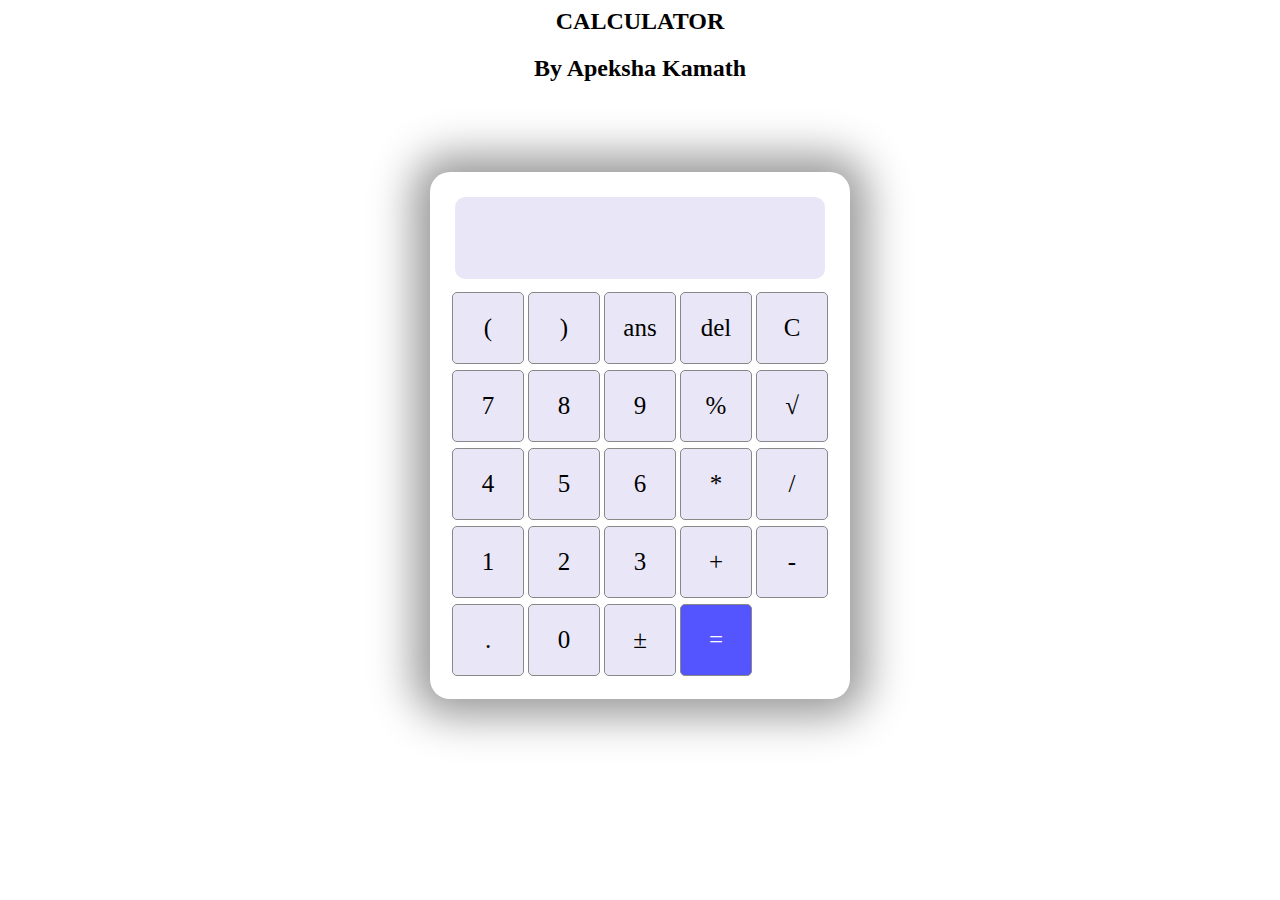
<file: Calculator/index.html>
<html lang="en">
<head>
    <meta charset="UTF-8">
    <meta name="viewport" content="width=device-width, initial-scale=1.0">
    <title>Calculator</title>
    <link rel="stylesheet" href="style.css">
</head>
<body>
    <section>
        <h2>CALCULATOR</h2>
        <h2>By Apeksha Kamath</h2>
        <div class="container">
            <div id="display"></div>
            <div class="buttons">
                <div class="button">(</div>
                <div class="button">)</div>
                <div class="button">ans</div>
                <div class="button">del</div>
                <div class="button">C</div>
                <div class="button">7</div>
                <div class="button">8</div>
                <div class="button">9</div>
                <div class="button">%</div>
                <div class="button">√</div>
                <div class="button">4</div>
                <div class="button">5</div>
                <div class="button">6</div>
                <div class="button">*</div>
                <div class="button">/</div>
                <div class="button">1</div>
                <div class="button">2</div>
                <div class="button">3</div>
                <div class="button">+</div>
                <div class="button">-</div>
                <div class="button">.</div>
                <div class="button">0</div>
                <div class="button">±</div>
                <div id="equal" class="button">=</div>
            </div>
        </div>
    </section>
    <script src="index.js"></script>
</body>
</html>
</file>
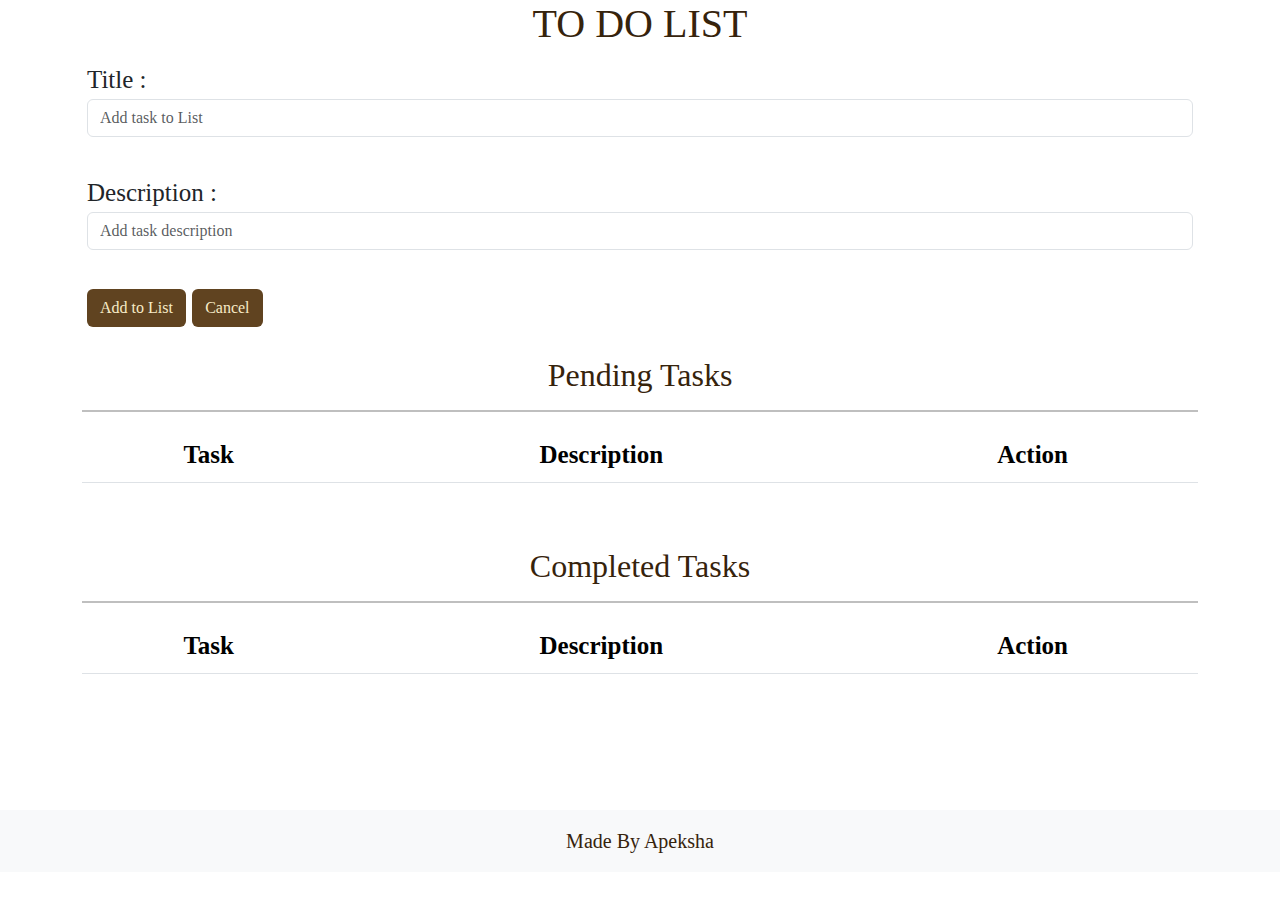
<file: ToDo-webapp/index.html>
<!DOCTYPE html>
<html>
    <head>
        <title>To Do Web-App</title>
        <link href="https://cdn.jsdelivr.net/npm/bootstrap@5.0.2/dist/css/bootstrap.min.css" rel="stylesheet" crossorigin="anonymous">
		    <script src="https://cdn.jsdelivr.net/npm/bootstrap@5.0.2/dist/js/bootstrap.bundle.min.js"crossorigin="anonymous"></script>
        <link rel="stylesheet" href="style.css">
        <script type="text/javascript" src="script.js"></script>
    </head>
<body>
    <div class="container">
        <h1 class="text-center">TO DO LIST</h1>
        <form onsubmit="return false;">
          <div class="form-group">
            <label >Title :</label>
            <input type="text" class="form-control" id="task"  aria-describedby="emailHelp" placeholder="Add task to List"><br>
            <label >Description :</label>
            <input type="text" class="form-control" id="description"  aria-describedby="emailHelp" placeholder="Add task description"><br>
            <button  id="add" class="btn" onclick="return postData()">Add to List</button> 
            <a href="index.html" id="cancel" class="btn">Cancel</a>       
          </div>
        </form>
        

        <div class="items">
            <h2 class="text-center">Pending Tasks</h2>
            <hr>
            <table class="table table-striped table-hover text-center">
                <thead>
                  <tr>
                    <th scope="col">Task</th>
                    <th scope="col">Description</th>
                    <th scope="col">Action</th> 
                  </tr>
                </thead>
                <tbody id="tableBody">

                </tbody>
            </table>
            <br><br>
            <h2 class="text-center">Completed Tasks</h2>
            <hr>
            <table class="table table-striped table-hover text-center">
                <thead>
                  <tr>
                    <th scope="col">Task</th>
                    <th scope="col">Description</th>
                    <th scope="col">Action</th> 
                  </tr>
                </thead>
                <tbody id="tableBody2">
                  
                </tbody>
            </table>
        </div>     
    </div><br><br><br><br><br>
    
    <footer class="footer mt-auto py-3 bg-light">
        <div class="container text-center">
          <span class="text" style="font-size: 20px;">Made By Apeksha </span>
        </div>
    </footer>
</body>
<script>
  getData();
</script>
</html>
</file>
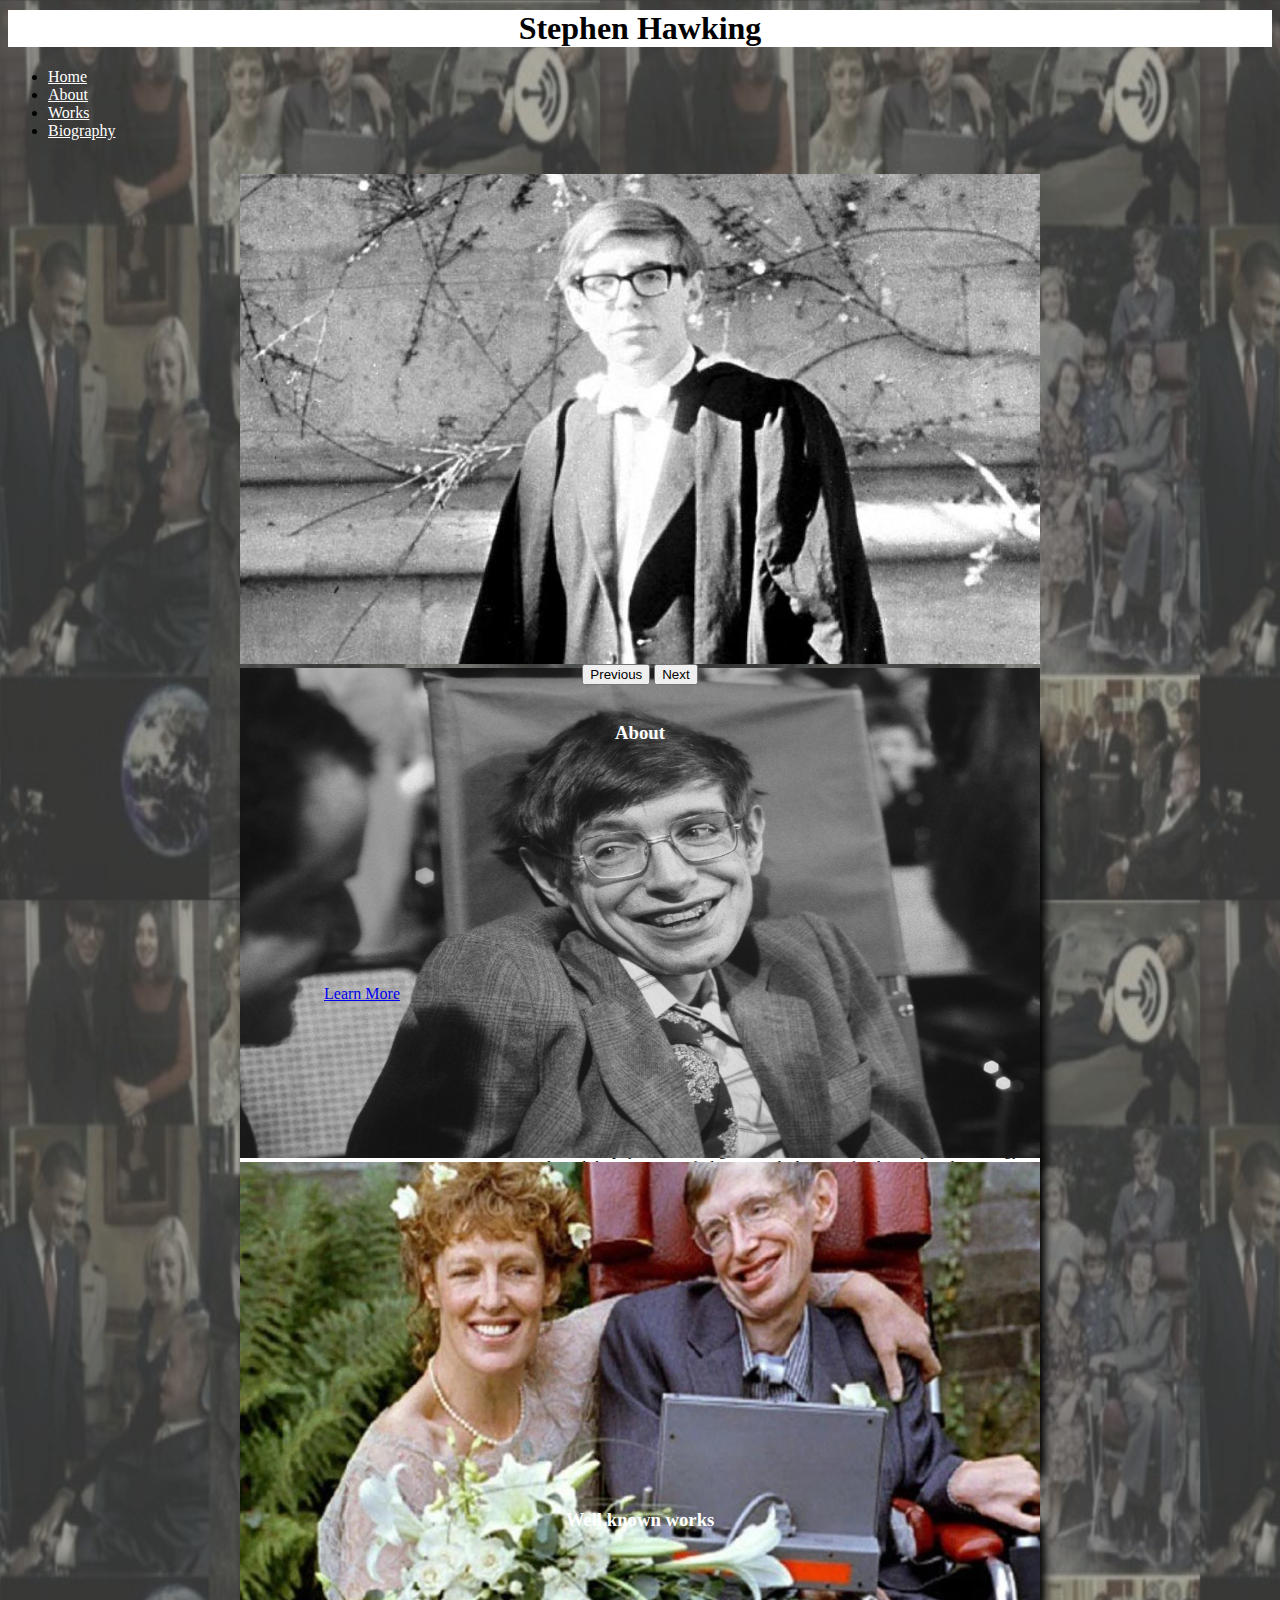
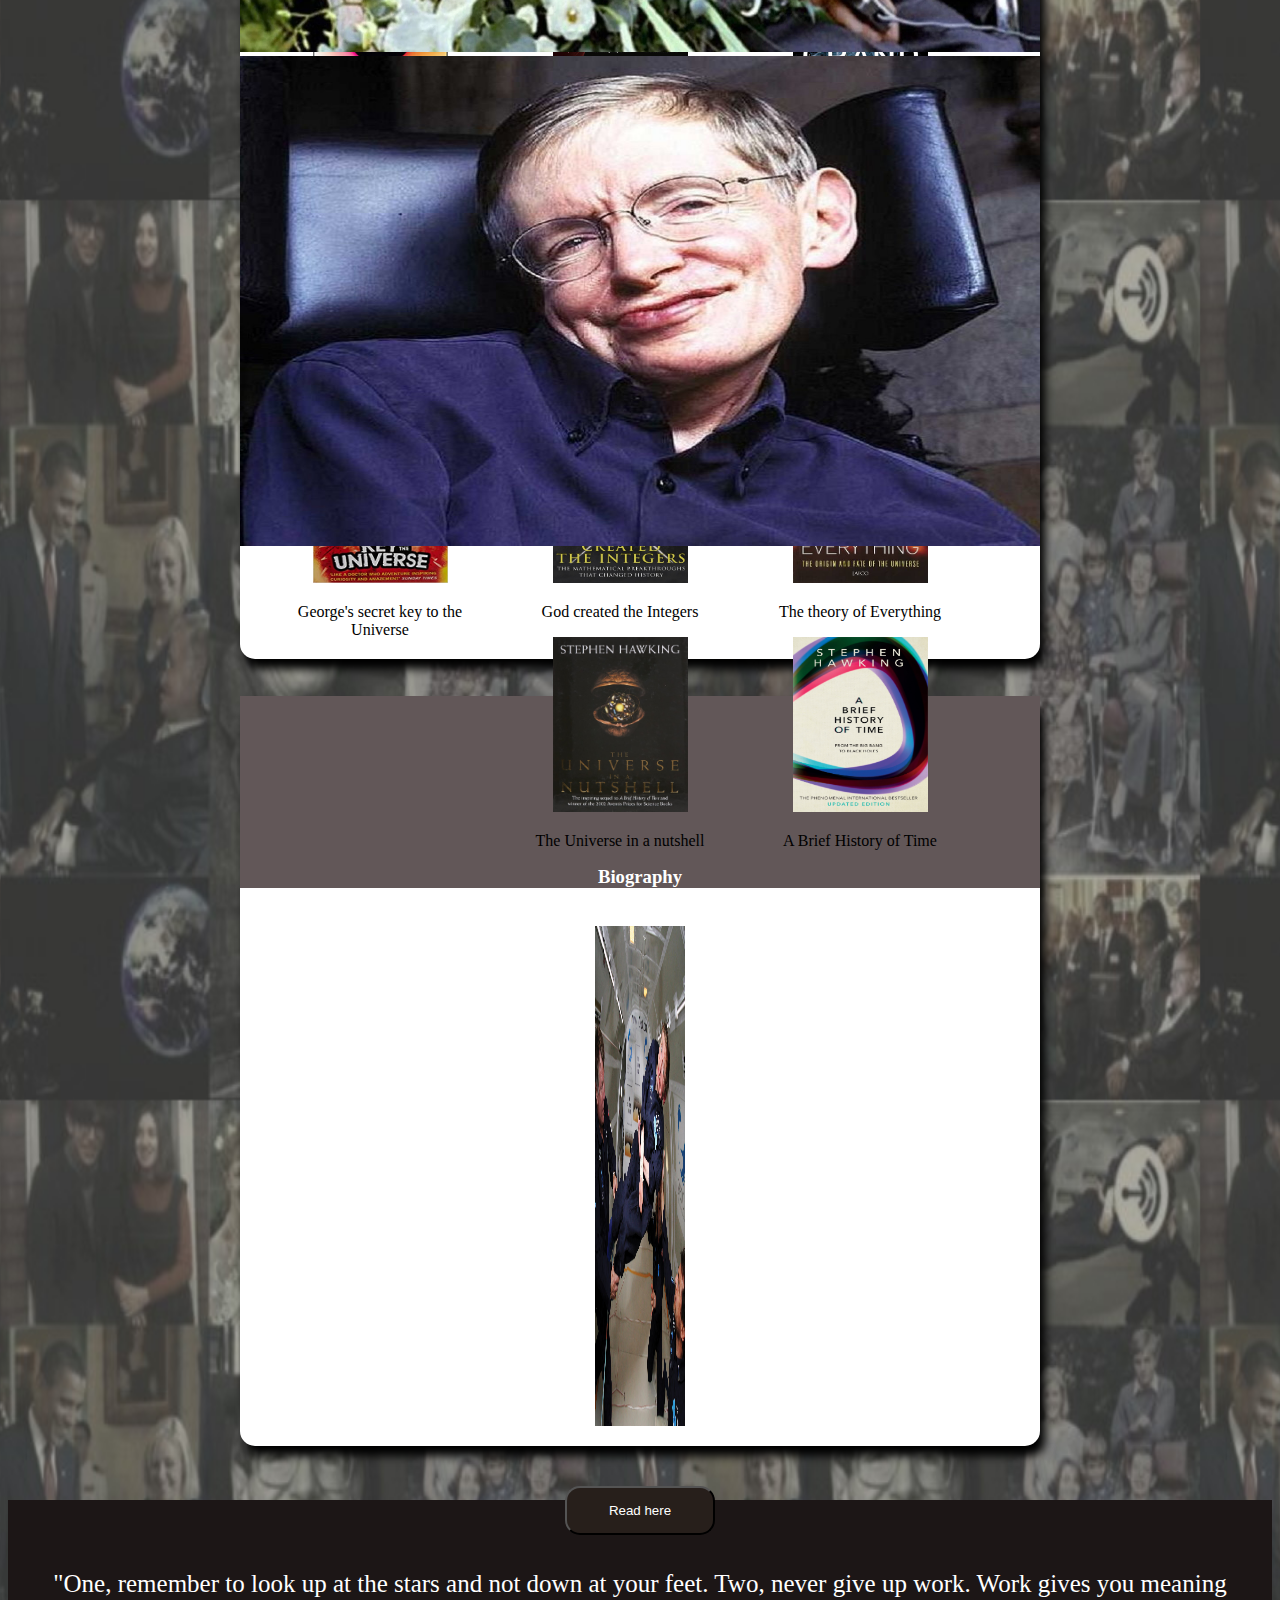
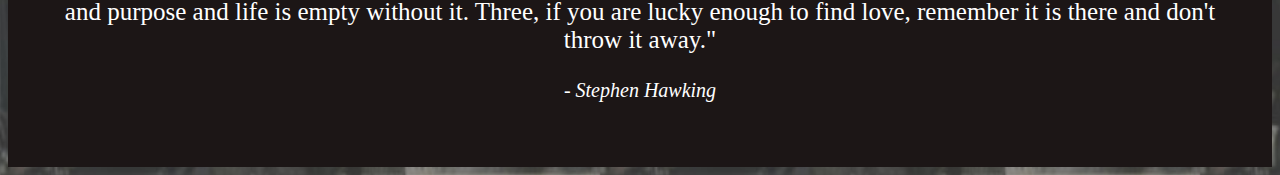
<file: Tribute page/index.html>
<!DOCTYPE html>
<html lang="en">
<head>
  <!-- Required meta tags -->
    <meta charset="utf-8">
    <meta name="viewport" content="width=device-width, initial-scale=1">

    <!-- Bootstrap CSS -->
    <link href="https://cdn.jsdelivr.net/npm/bootstrap@5.0.2/dist/css/bootstrap.min.css" rel="stylesheet" integrity="sha384-EVSTQN3/azprG1Anm3QDgpJLIm9Nao0Yz1ztcQTwFspd3yD65VohhpuuCOmLASjC" crossorigin="anonymous">
    <link rel="stylesheet" href="https://cdnjs.cloudflare.com/ajax/libs/font-awesome/4.7.0/css/font-awesome.min.css">
    <link rel="stylesheet" href="style.css">
    <title>Tribute page</title>
</head>
<body>

  <h1><center>Stephen Hawking</center></h1>

  <ul class="navbar navbar-expand-lg navbar-dark bg-dark justify-content-center" id="nav-bar">
   <li class="nav-item">
     <a class="nav-link active" aria-current="page" href="index.html">Home</a>
   </li>
   <li class="nav-item">
     <a class="nav-link active"  href="#about">About</a>
   </li>
   <li class="nav-item">
     <a class="nav-link active"  href="#works">Works</a>
   </li>
   <li class="nav-item">
     <a class="nav-link active"  href="#biography">Biography</a>
   </li>
   <a href="javascript:void(0);" class="icon" onclick="myFunction()">
    <i class="fa fa-bars" style="font-size: 25px; color:white;"></i>
  </a>
 </ul><br>

  <center><div id="carouselExampleFade" class="carousel slide carousel-fade" data-bs-ride="carousel">
  <div class="carousel-inner">
    <div class="carousel-item active">
      <img src="images/stephen1.jpg" width="800px" height="490px" class="d-block w-100">
    </div>
    <div class="carousel-item">
      <img src="images/stephen2.jpg" width="800px" height="490px" class="d-block w-100">
    </div>
    <div class="carousel-item">
      <img src="images/stephen3.jpg" width="800px" height="490px" class="d-block w-100">
    </div>
    <div class="carousel-item">
      <img src="images/stephen4.jpg" width="800px" height="490px" class="d-block w-100">
    </div>
  </div>
  <button class="carousel-control-prev" type="button" data-bs-target="#carouselExampleFade" data-bs-slide="prev">
    <span class="carousel-control-prev-icon" aria-hidden="true"></span>
    <span class="visually-hidden">Previous</span>
  </button>
  <button class="carousel-control-next" type="button" data-bs-target="#carouselExampleFade" data-bs-slide="next">
    <span class="carousel-control-next-icon" aria-hidden="true"></span>
    <span class="visually-hidden">Next</span>
  </button>
</div><br>


 <div class="container1">
  <div class="row">
    <center><h3 style="color:white;" id="about">About</h3></center>
    <div class="col-12 col-sm-6" style="display:block; float:left; margin-left:40px;width:25%;">
      <img src="images/stephenhawking.jpg" height="200px" width="200px" alt="stephenhawking" >
      <details>
       <summary>More about Stephen: </summary><br>
       <p style="font-size:14px;"><b>Born: </b>8 January 1942, Oxford, England<br><b>Died: </b>14 March 2018, Cambridge, England<br><b>Website:</b>	<a href="www.hawking.org.uk">www.hawking.org.uk</a><br><b>Education: </b>	
        University College, Oxford(BA)<br>Trinity Hall, Cambridge(PhD)</p>
     </details>
   </div>
    <div class="col-12 col-sm-6 text">
      <p><b>Stephen William Hawking</b> was an English theoretical physicist, cosmologist, and author who, at the time of his death, was director of research at the Centre for Theoretical Cosmology at the University of Cambridge. Between 1979 and 2009, he was the Lucasian Professor of Mathematics at the University of Cambridge.<br>

        Hawking was born in Oxford, into a family of physicians. In October 1959, at the age of 17, he began his university education at University College, Oxford, where he received a first-class BA degree in physics. In October 1962, he began his graduate work at Trinity Hall, Cambridge, where in March 1966, he obtained his PhD degree in applied mathematics and theoretical physics, specialising in general relativity and cosmology. In 1963, Hawking was diagnosed with an early-onset slow-progressing form of motor neurone disease (amyotrophic lateral sclerosis(ALS)) that gradually, over the decades, paralysed him.<br>
        
        Hawking's scientific works included a collaboration with Roger Penrose on gravitational singularity theorems in the framework of general relativity, and the theoretical prediction that black holes emit radiation, often called Hawking radiation. By the late 1970s and following the publication of further research, the discovery was widely accepted as a major breakthrough in theoretical physics. Hawking was the first to set out a theory of cosmology explained by a union of the general theory of relativity and quantum mechanics.</p>
    </div>
    <div>
      <center><a href="https://en.wikipedia.org/wiki/Stephen_Hawking" target="_blank">Learn More</a></center>
    </div>
  </div>
</div><br>


<div class="container1">
 <div class="row">
  <center><h3 style="color:white;" id="works">Well known works</h3></center>
  <div class="col-12 col-sm-6" style="display:block;float:left;margin-left:40px;width:25%;">
     <a href="https://www.amazon.in/Brief-Answers-Big-Questions-Stephen/dp/1473695996/ref=sr_1_1?crid=26H7PSWO8HMQI&keywords=brief+answers+to+the+big+questions+by+stephen+hawking&qid=1649186030&s=books&sprefix=Br%2Cstripbooks%2C410&sr=1-1"target="_blank"><img class="books"src="images/book1.jpg" height="175px" width="135px" alt="Brief Answers to the Big questions"></a>
     <p>Brief Answers to the Big questions</p>
  </div>
  <div class="col-12 col-sm-6" style="display:block;float:left;margin-left:40px;width:25%;">
    <a href="https://www.amazon.in/Black-Holes-Universes-Other-Essays/dp/0553406639/ref=pd_lpo_2?pd_rd_i=0553406639&psc=1"target="_blank"><img class="books" src="images/book2.jpg" height="175px" width="135px" alt="Black Holes and Baby Universes"></a>
    <p>Black Holes and Baby Universes</p>
  </div>
  <div class="col-12 col-sm-6" style="display:block;float:left;margin-left:40px;width:25%;">
   <a href="https://www.amazon.in/Grand-Design-Leonard-Mlodinow/dp/0553819224/ref=sr_1_1?crid=3AT0B0SI72OLF&keywords=the+grand+design&qid=1649186056&s=books&sprefix=The+gra%2Cstripbooks%2C472&sr=1-1"target="_blank"><img class="books" src="images/book3.jpg" height="175px" width="135px" alt="The Grand Design"></a>
   <p>The Grand Design</p>
  </div>
  <div class="col-12 col-sm-6" style="display:block;float:left;margin-left:40px;width:25%;">
    <a href="https://www.amazon.in/George-Bang-Georges-Secret-Universe/dp/0552559628/ref=sr_1_1?crid=3PQBVBXGPXDH7&keywords=george+and+the+big+bang&qid=1649186079&s=books&sprefix=George+and%2Cstripbooks%2C392&sr=1-1"target="_blank"><img class="books"src="images/book4.jpg" height="175px" width="135px" alt="George and the Big Bang"></a>
    <p>George and the Big Bang</p>
   </div>
  <div class="col-12 col-sm-6" style="display:block;float:left;margin-left:40px;width:25%;">
    <a href="https://www.amazon.in/Georges-Secret-Universe-Lucy-Hawking/dp/055255958X/ref=sr_1_2?crid=2XR8H2S40XR9G&keywords=George%27s+secret+key+to+the+Universe&qid=1649186102&s=books&sprefix=georges+secret+key+to+the+universe%2Cstripbooks%2C525&sr=1-2"target="_blank"><img class="books" src="images/book5.jpg" height="175px" width="135px" alt="George's secret key to the Universe"></a>
    <p>George's secret key to the Universe</p>
  </div>
  <div class="col-12 col-sm-6" style="display:block;float:left;margin-left:40px;width:25%;">
   <a href="https://www.amazon.in/God-Created-Integers-Mathematical-Breakthroughs/dp/014101878X"target="_blank"><img class="books" src="images/book6.jpg" height="175px" width="135px" alt="God created the Integers"></a>
   <p>God created the Integers</p>
  </div>
  <div class="col-12 col-sm-6" style="display:block;float:left;margin-left:40px;width:25%;">
    <a href="https://www.amazon.in/dp/8179925919/ref=sspa_dk_detail_0?psc=1&pd_rd_i=8179925919&pd_rd_w=9WmEg&pf_rd_p=4e9225d2-7473-4eb0-95d5-670190275218&pd_rd_wg=sUdYO&pf_rd_r=QRRS0347MY2568D8KRHN&pd_rd_r=401fdcdc-6f48-438d-8716-ec6fafbc0638&s=books&spLa=[base64]"target="_blank"><img class="books"src="images/book7.jpg" height="175px" width="135px" alt="The theory of Everything"></a>
    <p>The theory of Everything</p>
  </div>
  <div class="col-12 col-sm-6" style="display:block;float:left;margin-left:40px;width:25%;">
    <a href="https://www.amazon.in/Universe-Nutshell-Stephen-Hawking/dp/0593048156/ref=sr_1_1?crid=LD3DP11QLGWN&keywords=the+universe+in+a+nutshell&qid=1649185972&s=books&sprefix=The+Universe%2Cstripbooks%2C254&sr=1-1"target="_blank"><img class="books" src="images/book8.jpg" height="175px" width="135px" alt="The Universe in a nutshell"></a>
    <p>The Universe in a nutshell</p>
  </div>
  <div class="col-12 col-sm-6" style="display:block;float:left;margin-left:40px;width:25%;">
    <a href="https://www.amazon.in/Illustrated-Brief-History-Time/dp/0593077180/ref=sr_1_3?crid=UXZM41JFJWMJ&keywords=a+brief+history+of+time&qid=1649185997&s=books&sprefix=A+br%2Cstripbooks%2C427&sr=1-3"target="_blank"><img class="books" src="images/book9.jpg" height="175px" width="135px" alt="A Brief History of Time"></a>
    <p>A Brief History of Time</p>
  </div>
 </div>
</div><br>

<div class="container1">
  <div class="row">
    <center><h3 style="color:white;" id="biography">Biography</h3></center>
    <img style="padding: 20px;" src="images/gravity-stephen.jpg" height="500px" width="90px" alt="gravity-stephen">
    <div>
      <br><br>
      <button class="button" type="button"><a style="text-decoration: none;color: white;" href="biography.html" target="_blank">Read here</a></button>
    </div>
   </div>
  </div>
 </div><br>
</center>

<br><br>
<div class="quote">
  <center><p id="end-t">"One, remember to look up at the stars and not down at your feet. Two, never give up work. Work gives you meaning and purpose and life is empty without it. Three, if you are lucky enough to find love, remember it is there and don't throw it away."</p>
  <p style="font-style:italic; font-size:20px; color:white;">- Stephen Hawking</p></center>
</div>

  <script>
 function myFunction() {
   var x = document.getElementById("nav-bar");
   if (x.className === "navbar navbar-expand-lg navbar-dark bg-dark justify-content-center") {
     x.className += " responsive";
   } else {
     x.className = "navbar navbar-expand-lg navbar-dark bg-dark justify-content-center";
   }
 }
 </script>

  <!-- Optional JavaScript; choose one of the two! -->

    <!-- Option 1: Bootstrap Bundle with Popper -->
    <script src="https://cdn.jsdelivr.net/npm/bootstrap@5.0.2/dist/js/bootstrap.bundle.min.js" integrity="sha384-MrcW6ZMFYlzcLA8Nl+NtUVF0sA7MsXsP1UyJoMp4YLEuNSfAP+JcXn/tWtIaxVXM" crossorigin="anonymous"></script>

    <!-- Option 2: Separate Popper and Bootstrap JS -->
    <!--
    <script src="https://cdn.jsdelivr.net/npm/@popperjs/core@2.9.2/dist/umd/popper.min.js" integrity="sha384-IQsoLXl5PILFhosVNubq5LC7Qb9DXgDA9i+tQ8Zj3iwWAwPtgFTxbJ8NT4GN1R8p" crossorigin="anonymous"></script>
    <script src="https://cdn.jsdelivr.net/npm/bootstrap@5.0.2/dist/js/bootstrap.min.js" integrity="sha384-cVKIPhGWiC2Al4u+LWgxfKTRIcfu0JTxR+EQDz/bgldoEyl4H0zUF0QKbrJ0EcQF" crossorigin="anonymous"></script>
    -->
</body>
</html>
</file>
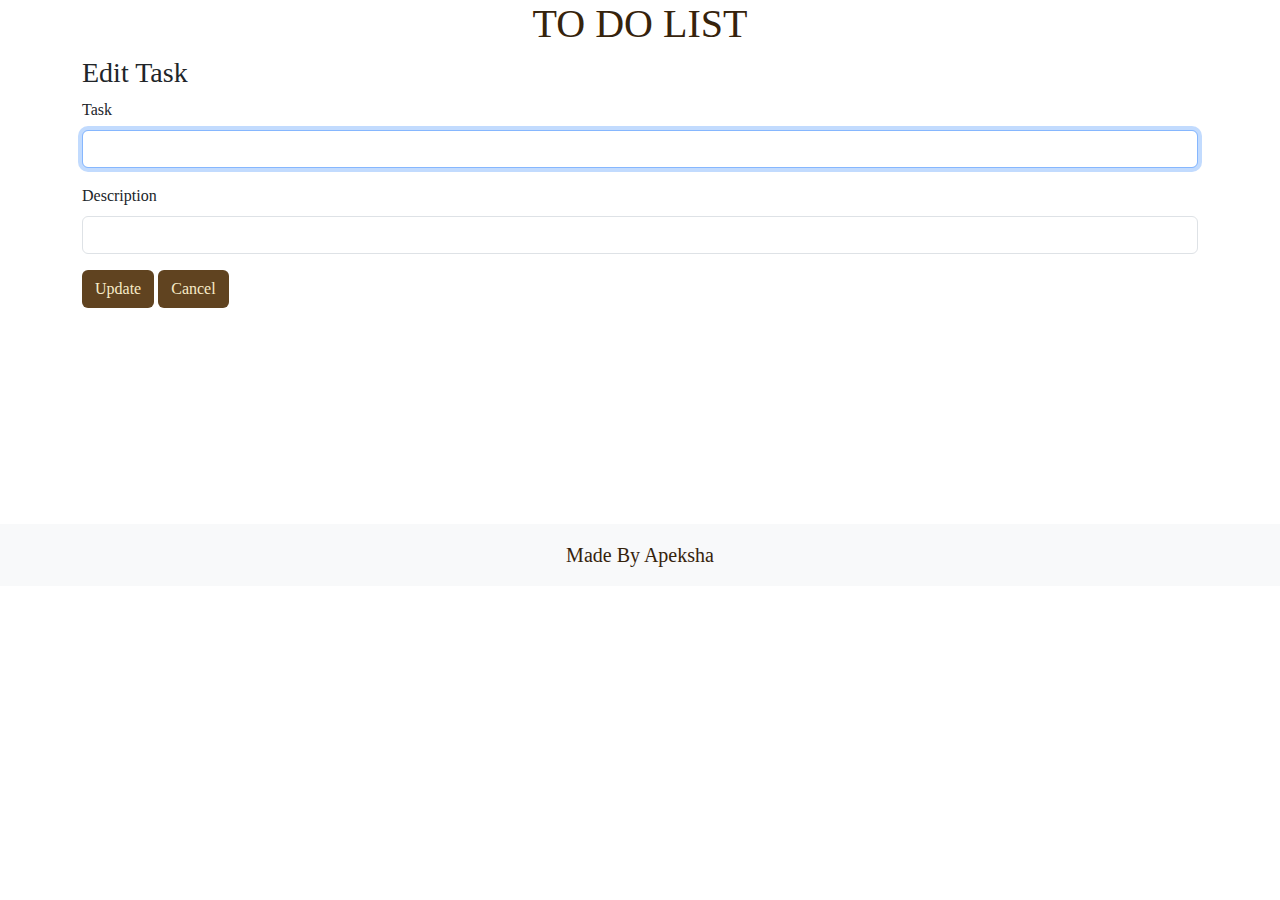
<file: ToDo-webapp/edit.html>
<!DOCTYPE html>
<html>
    <head>
        <title>Edit list</title>
        <link href="https://cdn.jsdelivr.net/npm/bootstrap@5.0.2/dist/css/bootstrap.min.css" rel="stylesheet" crossorigin="anonymous">
		    <script src="https://cdn.jsdelivr.net/npm/bootstrap@5.0.2/dist/js/bootstrap.bundle.min.js"crossorigin="anonymous"></script>
        <link rel="stylesheet" href="style.css">
        <script type="text/javascript" src="script.js"></script>
    </head>
<body>
    <div class="container">
        <h1 class="text-center">TO DO LIST</h1>
        <h3>Edit Task</h3>
		<form onsubmit="return false;">
			<input type="hidden" class="form-control" id="id">
		  <div class="mb-3">
			<label for="task" class="form-label">Task</label>
			<input type="text" class="form-control" id="task" autofocus>
		  </div>
		  <div class="mb-3">
			<label for="description" class="form-label">Description</label>
			<input type="text" class="form-control" id="description">
		  </div>
		  <button class="btn" id="update" onclick="return putData()">Update</button>
		  <a href="index.html" id="cancel" class="btn">Cancel</a>
		</form>
    </div><br><br><br><br><br><br><br><br><br>
    
    <footer class="footer mt-auto py-3 bg-light">
        <div class="container text-center">
          <span class="text" style="font-size: 20px;">Made By Apeksha </span>
        </div>
    </footer>
</body>
<script>
    const urlParams = new URLSearchParams(window.location.search);
    const id = urlParams.get('id');
    getDataById(id);
</script>
</html>
</file>
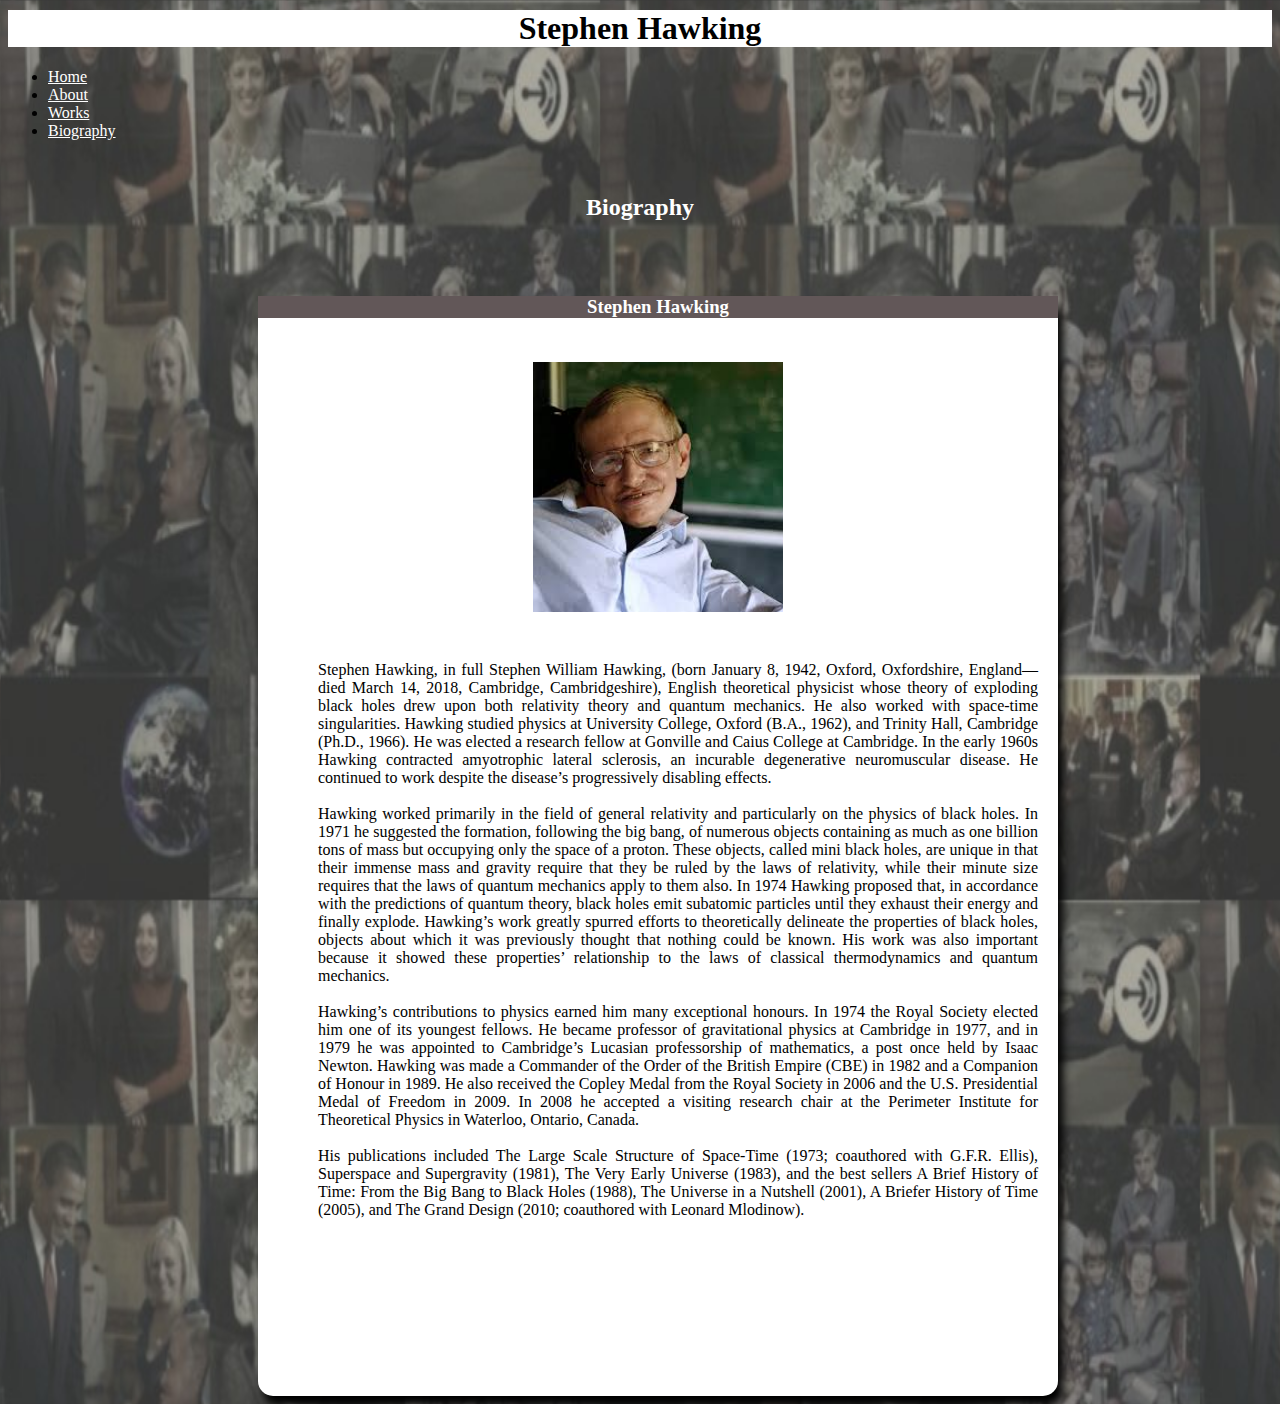
<file: Tribute page/biography.html>
<!DOCTYPE html>
<html lang="en">
<head>
  <!-- Required meta tags -->
    <meta charset="utf-8">
    <meta name="viewport" content="width=device-width, initial-scale=1">

    <!-- Bootstrap CSS -->
    <link href="https://cdn.jsdelivr.net/npm/bootstrap@5.0.2/dist/css/bootstrap.min.css" rel="stylesheet" integrity="sha384-EVSTQN3/azprG1Anm3QDgpJLIm9Nao0Yz1ztcQTwFspd3yD65VohhpuuCOmLASjC" crossorigin="anonymous">
    <link rel="stylesheet" href="https://cdnjs.cloudflare.com/ajax/libs/font-awesome/4.7.0/css/font-awesome.min.css">
    <link rel="stylesheet" href="style.css">
<style>
    .container1{
        margin-left: 250px;
        height: 1100px;
    }
    .text{
        width: 90%;
    }
</style>
    <title>Biography</title>
</head>
<body>

  <h1><center>Stephen Hawking</center></h1>

  <ul class="navbar navbar-expand-lg navbar-dark bg-dark justify-content-center" id="nav-bar">
   <li class="nav-item">
     <a class="nav-link active" aria-current="page" href="index.html">Home</a>
   </li>
   <li class="nav-item">
     <a class="nav-link active"  href="#about">About</a>
   </li>
   <li class="nav-item">
     <a class="nav-link active"  href="#works">Works</a>
   </li>
   <li class="nav-item">
     <a class="nav-link active"  href="#biography">Biography</a>
   </li>
   <a href="javascript:void(0);" class="icon" onclick="myFunction()">
    <i class="fa fa-bars" style="font-size: 25px; color:white;"></i>
  </a>
 </ul><br>

 <h2 style="color:white;font-family:Lucida handwriting;"><center>Biography</center></h2> 
 <br><br>

 <div class="container1">
    <div class="row">
        <center><h3 style="color:white;" id="works">Stephen Hawking</h3>
            <img src="images/stephenhawking.jpg" style="padding:25px; width:250px; height:250px;" alt="stephenhawking"></center>
                <p class="text">Stephen Hawking, in full Stephen William Hawking, (born January 8, 1942, Oxford, Oxfordshire, England—died March 14, 2018, Cambridge, Cambridgeshire), English theoretical physicist whose theory of exploding black holes drew upon both relativity theory and quantum mechanics. He also worked with space-time singularities.

            Hawking studied physics at University College, Oxford (B.A., 1962), and Trinity Hall, Cambridge (Ph.D., 1966). 
            He was elected a research fellow at Gonville and Caius College at Cambridge. 
            In the early 1960s Hawking contracted amyotrophic lateral sclerosis, an incurable degenerative neuromuscular disease. 
            He continued to work despite the disease’s progressively disabling effects.<br><br>
            
            Hawking worked primarily in the field of general relativity and particularly on the physics of black holes. In 1971 he suggested the formation, following the big bang, of numerous objects containing as much as one billion tons of mass but occupying only the space of a proton. 
            These objects, called mini black holes, are unique in that their immense mass and gravity require that they be ruled by the laws of relativity, while their minute size requires that the laws of quantum mechanics apply to them also. In 1974 Hawking proposed that, in accordance with the predictions of quantum theory, 
            black holes emit subatomic particles until they exhaust their energy and finally explode. 
            Hawking’s work greatly spurred efforts to theoretically delineate the properties of black holes, objects about which it was previously thought that nothing could be known. 
            His work was also important because it showed these properties’ relationship to the laws of classical thermodynamics and quantum mechanics.<br><br>

            Hawking’s contributions to physics earned him many exceptional honours. In 1974 the Royal Society elected him one of its youngest fellows. 
            He became professor of gravitational physics at Cambridge in 1977, and in 1979 he was appointed to Cambridge’s Lucasian professorship of mathematics, a post once held by Isaac Newton. 
            Hawking was made a Commander of the Order of the British Empire (CBE) in 1982 and a Companion of Honour in 1989. 
            He also received the Copley Medal from the Royal Society in 2006 and the U.S. Presidential Medal of Freedom in 2009. In 2008 he accepted a visiting research chair at the Perimeter Institute for Theoretical Physics in Waterloo, Ontario, Canada.<br><br>

            His publications included The Large Scale Structure of Space-Time (1973; coauthored with G.F.R. Ellis), Superspace and Supergravity (1981), The Very Early Universe (1983), and the best sellers 
            A Brief History of Time: From the Big Bang to Black Holes (1988), The Universe in a Nutshell (2001), A Briefer History of Time (2005), and The Grand Design (2010; coauthored with Leonard Mlodinow).</p>
      
    </div>
   </div>
</file>
<file: Calculator/style.css>
h2{
    text-align: center;
}
.container {
    max-width: 400px;
    margin: 10vh auto 0 auto;
    padding: 10px;
    border-radius: 20px;
    box-shadow: 0px 0px 43px 17px rgba(153,153,153,1);
}

#display {
    background-color: rgb(233, 231, 247);
    text-align: right;
    height: 50px;
    line-height: 70px;
    padding: 16px 8px;
    margin-left: 15px;
    margin-right: 15px;
    margin-top: 15px;
    font-size: 25px;
    border-color: rgb(137, 135, 135);
    border-radius: 10px;
}

.buttons {
    display: grid;
    padding: 10px;
    grid-template-columns: 1fr 1fr 1fr 1fr 1fr;
}

.buttons > div {
    border-top: 1px solid rgb(137, 135, 135);
    border-right: 1px solid rgb(137, 135, 135);
} 

.button {
    background-color: rgb(233, 231, 247);
    border: 0.5px solid rgb(137, 135, 135);
    border-radius: 5px;
    line-height: 70px;
    margin-left: 2px;
    margin-right: 2px;
    margin-top: 3px;
    margin-bottom: 3px;  
    text-align: center;
    font-size: 25px;
    cursor: pointer;
}

#equal {
    background-color: rgb(85, 85, 255);
    color: white;
}

#equal:hover {
    background-color: rgb(42, 42, 148);
    color: white;
}

.button:hover {
    background-color: #3d4aa8;
    color: white;
    transition: 0.3s ease-in-out;
}
</file>
<file: ToDo-webapp/style.css>
body{
    background-image: url(https://cdn.pixabay.com/photo/2022/03/21/13/44/background-7083244_1280.png);
    background-repeat: no repeat;
    background-size: cover;
    font-family: 'Times New Roman', Times, serif;
}

.text-center{
    text-align: center;
    color:rgb(54, 35, 12);
}

.form-group{
    place-items: center;
    font-size: 25px;
    height: 30px;
    padding: 5px;
}

#add, #update, #cancel {
    background-color: rgb(96, 67, 32);
    color: rgb(247, 235, 199);
}

.items{
    margin-top: 270px;
}

th{
    padding: 18px;
    font-size: 25px;
}

td{
    font-size: 24px;
}

table{
    padding: 10px;
}

hr{
   border: 1px solid #000000;
}
</file>
<file: Tribute page/style.css>
body{
    background-image: url("images/stephenbg.jpg");
    background-size: 600px 900px;
  }
  
  h1{
    background-color: white;
    font-family: "Lucida Handwriting", cursive;
    margin-top:10px;
  }
  
  .d-block{
    width: 100%;
  }
  
  .carousel-inner{
    width: 800px;
    max-height: 490px;
  }
  
  .container1{
    background-color: white;
    width: 800px;
    height: 750px;
    border-radius: 15px;
    box-shadow: 5px 10px 10px black;
  }
  .container1:hover{
    box-shadow: 20px 10px 10px black;
  }

  h3{
    background-color: rgb(98, 87, 88);
    font-family: "Lucida Handwriting", cursive;
  }
  
  .text{
    display: block;
    float: right;
    margin-top: 20px;
    margin-left: 40px;
    margin-right:20px;
    width:62%;
    text-align:justify;
  }
  
  .navbar{
    overflow: hidden;
    font-family: "Lucida Handwriting", cursive;
  }

  .navbar a{
    color: white;
  }

  .navbar a:hover{
    background-color: white;
    color: black;
  }
  
  .navbar .icon {
    display: none;
  }
  
  @media screen and (max-width: 840px) {
    .navbar a{display: none;}
    .navbar a.icon {
      float: right;
      display: block;
    }
  }
  
  @media screen and (max-width: 840px) {
    .navbar.responsive {position: relative;}
    .navbar.responsive .icon {
      position: absolute;
      right: 0;
      top: 0;
    }
    .navbar.responsive a {
      float: none;
      display: block;
      text-align: left;
    }
  }
  
  img.books:hover{
      transform: scale(1.1);
      box-shadow: 7px 1px 10px gray;
      animation: mymove 3s infinite;
  }
  
  
  .menu{
      display: block;
      width: 20px;
      margin: 20px auto 0;
      cursor: pointer;
  }

  .button{
    padding: 15px;
    width: 150px;
    background-color: rgb(39, 31, 27);
    border-radius: 15px;
  }

  .button:hover{
    box-shadow: 20px 30px 20px gray;
  }

  .quote{
    background-color: rgb(28, 22, 22);
    padding: 45px;
    
  }

  #end-t{
    color:white;
    font-family: 'Times New Roman', Times, serif;
    font-size: 25px;
  }
</file>
